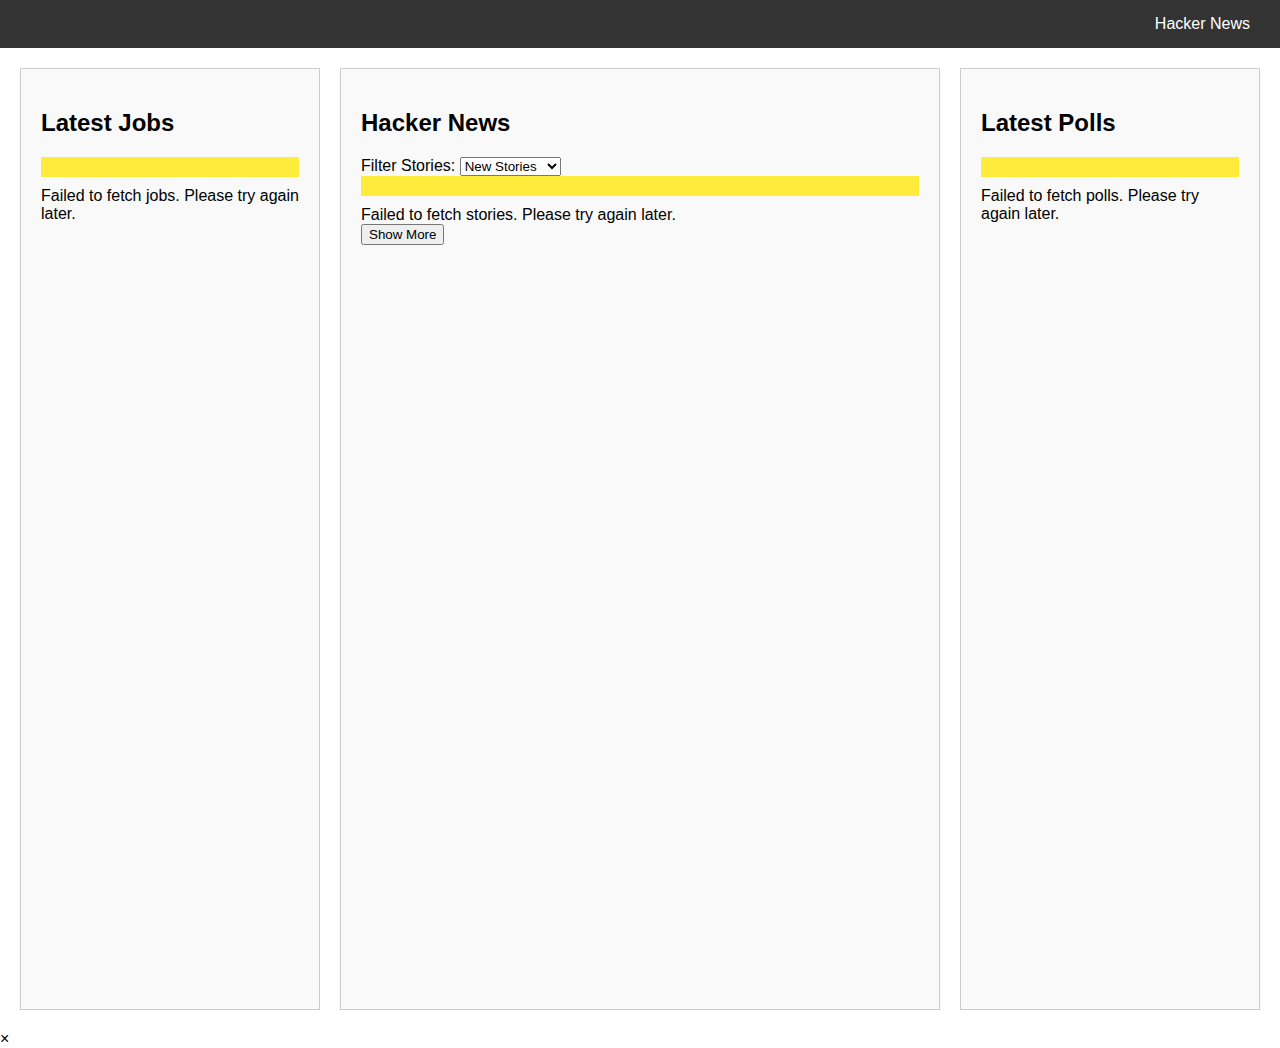
<file: index.html>
<!DOCTYPE html>
<html lang="en">
<head>
    <meta charset="UTF-8">
    <meta name="viewport" content="width=device-width, initial-scale=1.0">
    <title>Hacker News UI</title>
    <link rel="stylesheet" href="styles.css">
</head>
<body>
    <nav>
        <ul class="menu-items">
            <li><a href="#" data-type="askstories">Hacker News</a></li>
        </ul>
    </nav>
    <div class="container">
        <!-- Left column for Jobs -->
        <div id="jobs-column" class="column">
            <h2>Latest Jobs</h2>
            <div id="jobs-live-update" class="live-update"></div>
            <div id="jobs-container"></div>
        </div>
        <!-- Middle column for Stories -->
        <div id="stories-column" class="column">
            <div class="filter-container">
                <h2>Hacker News</h2>
                <label for="story-filter">Filter Stories:</label>
                <select id="story-filter">
                    <option value="newstories">New Stories</option>
                    <option value="topstories">Top Stories</option>
                    <option value="beststories">Best Stories</option>
                    <option value="askstories">Ask Stories</option>
                    <option value="showstories">Show Stories</option>
                </select>
            </div>
            <div id="stories-live-update" class="live-update"></div>
            <div id="stories-container"></div>
            <button id="show-more">Show More</button>
        </div>
         <!-- Left column for Jobs -->
         <div id="polls-column" class="column">
            <h2>Latest Polls</h2>
            <div id="polls-live-update" class="live-update"></div>
            <div id="polls-container"></div>
        </div>
    </div>
    <div id="story-popup" class="modal">
        <div class="modal-content">
            <span class="close-button">&times;</span>
            <div id="story-details"></div>
            <div id="comments-container"></div>
        </div>
    </div>
    <script src="script.js"></script>
</body>
</html>
</file>
<file: styles.css>
body {
    font-family: Arial, sans-serif;
    margin: 0;
    padding: 0;
    display: flex;
    flex-direction: column;
}

nav {
    background-color: #333;
    color: white;
    padding: 15px;
    display: flex;
    justify-content: space-between;
    align-items: center;
}

nav ul {
    list-style-type: none;
    margin: 0;
    padding: 0;
    display: flex;
}

nav ul li {
    margin: 0 15px;
}

nav ul li a {
    color: white;
    text-decoration: none;
    font-size: 16px;
}

.menu-items {
    margin-left: auto;
}

.container {
    display: grid;
    grid-template-columns: 1fr 2fr 1fr;
    grid-gap: 20px;
    padding: 20px;
}

.column {
    padding: 20px;
    border: 1px solid #ccc;
    background-color: #f9f9f9;
    height: 100vh;
    overflow-y: auto;
}

.story, .job, .poll {
    padding: 15px;
    margin-bottom: 10px;
    background-color: white;
    border-radius: 5px;
    box-shadow: 0 2px 4px rgba(0, 0, 0, 0.1);
}

.story h3, .job h3, .poll h3 {
    margin: 0;
}

.live-update {
    background-color: #ffeb3b;
    padding: 10px;
    text-align: center;
    margin-bottom: 10px;
    font-weight: bold;
}

.new-stories-alert {
    background-color: #4CAF50;
    color: white;
    text-align: center;
    padding: 10px;
    position: fixed;
    top: 0;
    left: 0;
    right: 0;
    z-index: 1000;
    cursor: pointer;
}

.story a, .job a, .poll a {
    color: #1a0dab;
    text-decoration: none;
}

.story a:hover, .job a:hover, .poll a:hover {
    text-decoration: underline;
}
</file>
